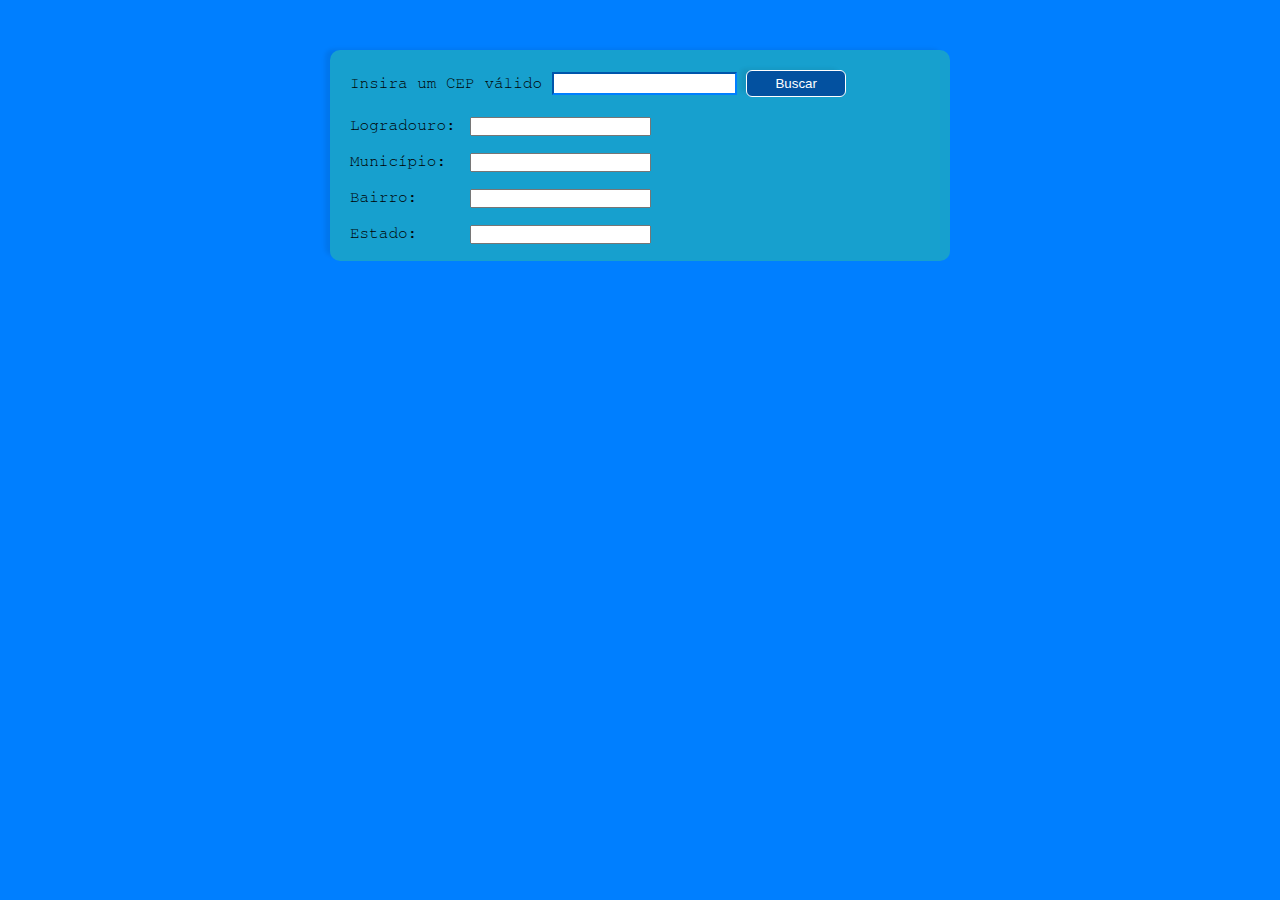
<file: index.html>
<!DOCTYPE html>
<html lang="pt-br">
<head>
    <meta charset="UTF-8">
    <meta http-equiv="X-UA-Compatible" content="IE=edge">
    <meta name="viewport" content="width=device-width, initial-scale=1.0">
    <link rel="stylesheet" href="./assets/style.css">
    <title>Busca Cep</title>
</head>
<body>
    <main id="corpo">

        
    <div id="buscaCep">
        <label>Insira um CEP válido</label>
        <input type="text" name="" id="valorCep">
        <button onclick="buscaCep()" id= 'buscaCep2'>Buscar</button>   
    </div>

    
    <div class="logradouro">
        <label>Logradouro:</label>
        <input type="text" class="inputs" name="" id="logradouro" >
    </div>

    <div class="municipio">
        <label>Município:</label>
        <input type="text" class="inputs" name="" id="municipio">
    </div>

    <div class="bairro">
        <label>Bairro:</label>
        <input type="text" class="inputs" name="" id="bairro">
    </div>

    <div class="uf">
        <label>Estado:</label>
        <input type="text" class="inputs" name="" id="uf">
    </div>
    
    </main>

    
</body>
<script src="./assets/main.js"></script>
</html>
</file>
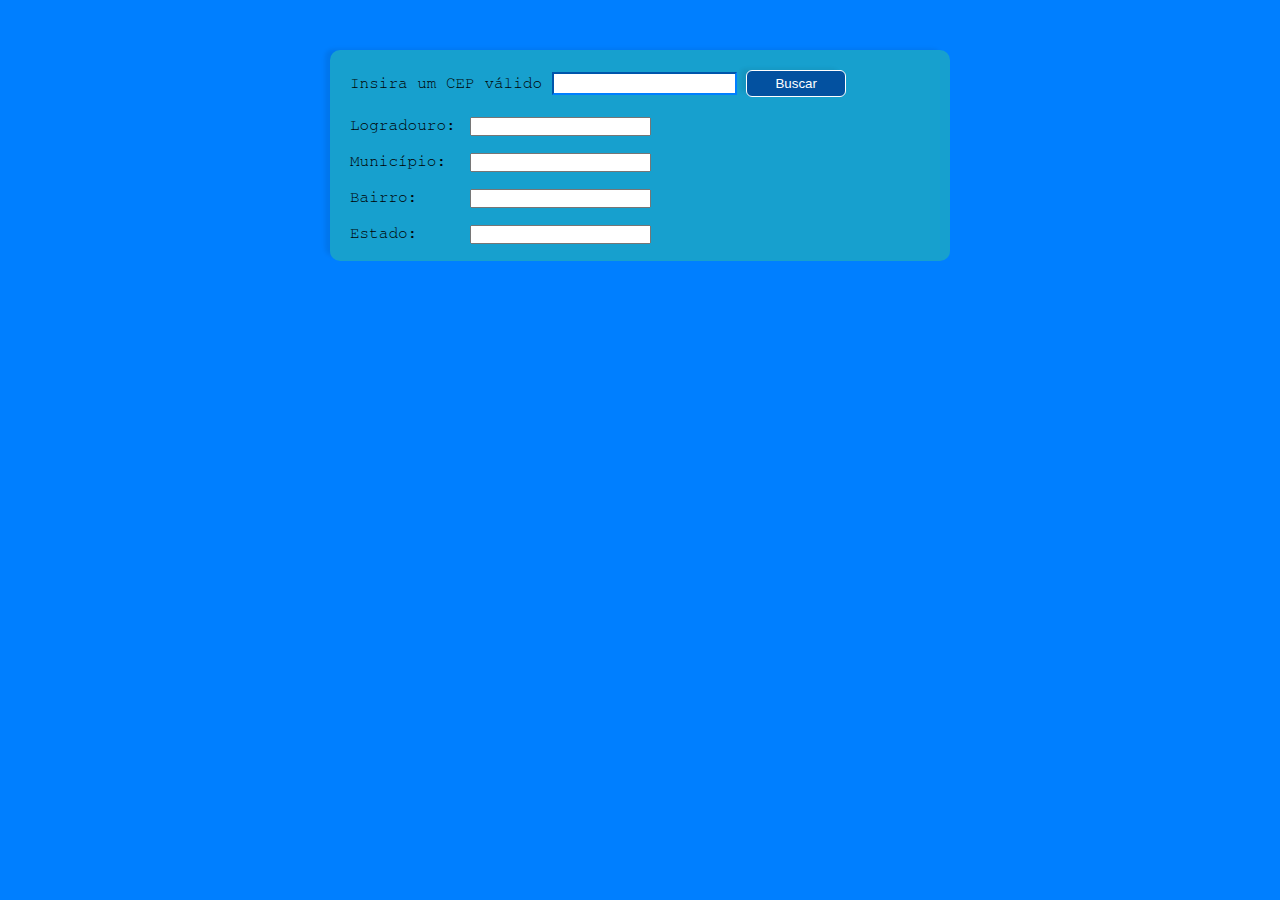
<file: assets/index.html>
<!DOCTYPE html>
<html lang="pt-br">
<head>
    <meta charset="UTF-8">
    <meta http-equiv="X-UA-Compatible" content="IE=edge">
    <meta name="viewport" content="width=device-width, initial-scale=1.0">
    <link rel="stylesheet" href="style.css">
    <title>Busca Cep</title>
</head>
<body>
    <main id="corpo">

        
    <div id="buscaCep">
        <label>Insira um CEP válido</label>
        <input type="text" name="" id="valorCep">
        <button onclick="buscaCep()" id= 'buscaCep2'>Buscar</button>   
    </div>

    
    <div class="logradouro">
        <label>Logradouro:</label>
        <input type="text" class="inputs" name="" id="logradouro">
    </div>

    <div class="municipio">
        <label>Município:</label>
        <input type="text" class="inputs" name="" id="municipio">
    </div>

    <div class="bairro">
        <label>Bairro:</label>
        <input type="text" class="inputs" name="" id="bairro">
    </div>

    <div class="uf">
        <label>Estado:</label>
        <input type="text" class="inputs" name="" id="uf">
    </div>
    
    </main>

    
</body>
<script src="main.js"></script>
</html>
</file>
<file: assets/style.css>
* {
    margin: 0;
    padding: 0;
}

body{
    background-color: #007fff;
}

#corpo {
    background-color: #17a0ce;
    width: 600px;
    border-radius: 10px;
    font-family: FreeMono, monospace;
    margin: 50px auto;
    box-shadow: -7px -3px 4px -2px rgba(0,0,0,0.08);
}

#corpo, div {
    padding: 10px;
}

#buscaCep2 {
    
    border: 1px solid white; 
    background-color: #0351a0;
    padding: 5px;
    color: white;
    cursor: pointer;
    width: 100px;
    box-shadow: -7px -3px 4px -2px rgba(0,0,0,0.08);
    border-radius: 6px;
    transition: 0.2s;
}

#buscaCep2:hover {
    border: 1px solid #007fff; 
    background-color: transparent;
    transition: 0.2s;    
}

#valorCep{
    padding: 2px;
    border-color: #007fff;
}

.inputs {
	position: absolute;
    left: 470px;
}
</file>
